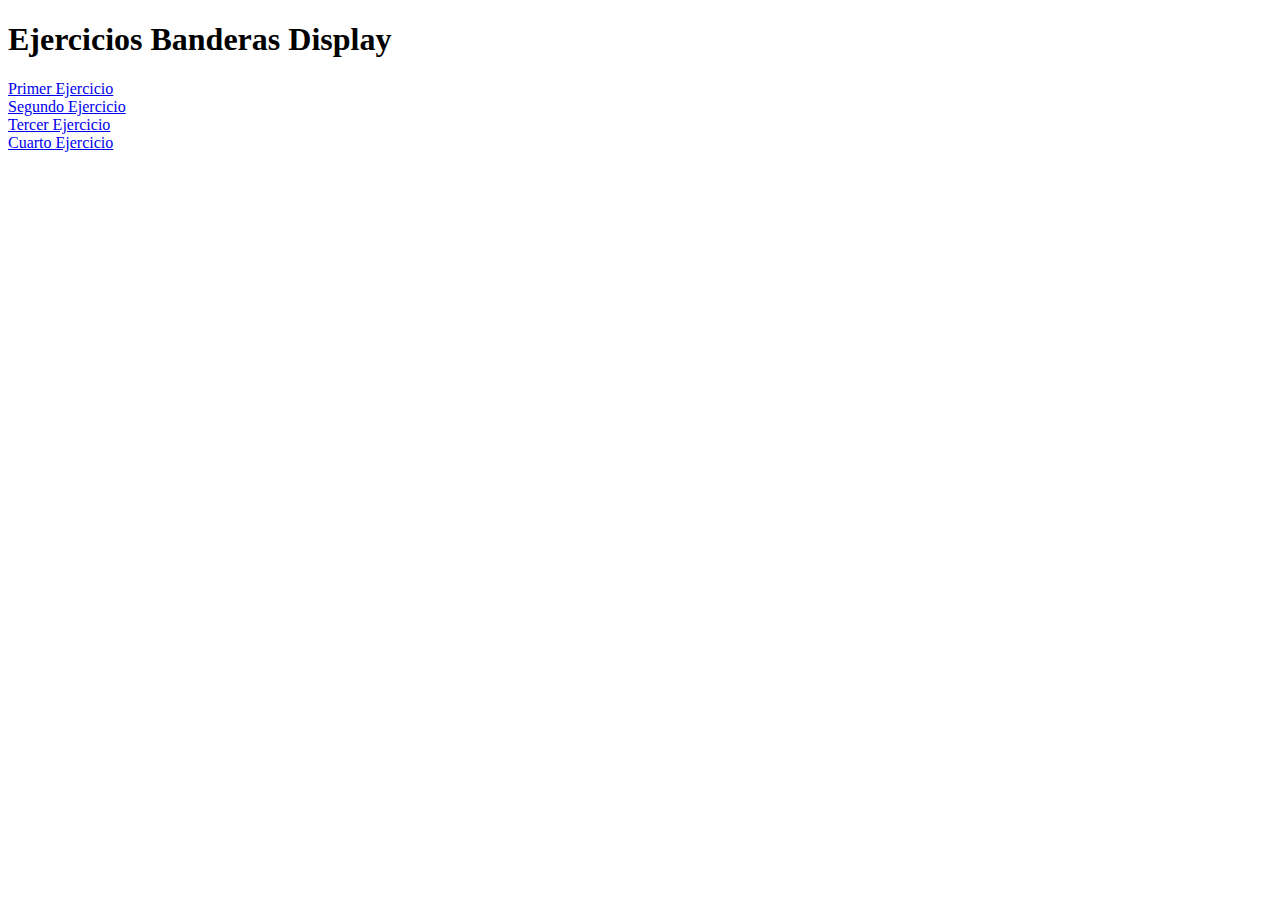
<file: index.html>
<!DOCTYPE html>
<html>
  <head>
    <meta charset="utf-8">
    <title>Banderas Display</title>
  </head>
  <body>
    <h1>Ejercicios Banderas Display</h1>
    <a href="primero.html" target="_blank">Primer Ejercicio</a>
    <br>
    <a href="segundo.html" target="_blank">Segundo Ejercicio</a>
    <br>
    <a href="tercero.html" target="_blank">Tercer Ejercicio</a>
    <br>
    <a href="cuarto.html" target="_blank">Cuarto Ejercicio</a>
  </body>
</html>
</file>
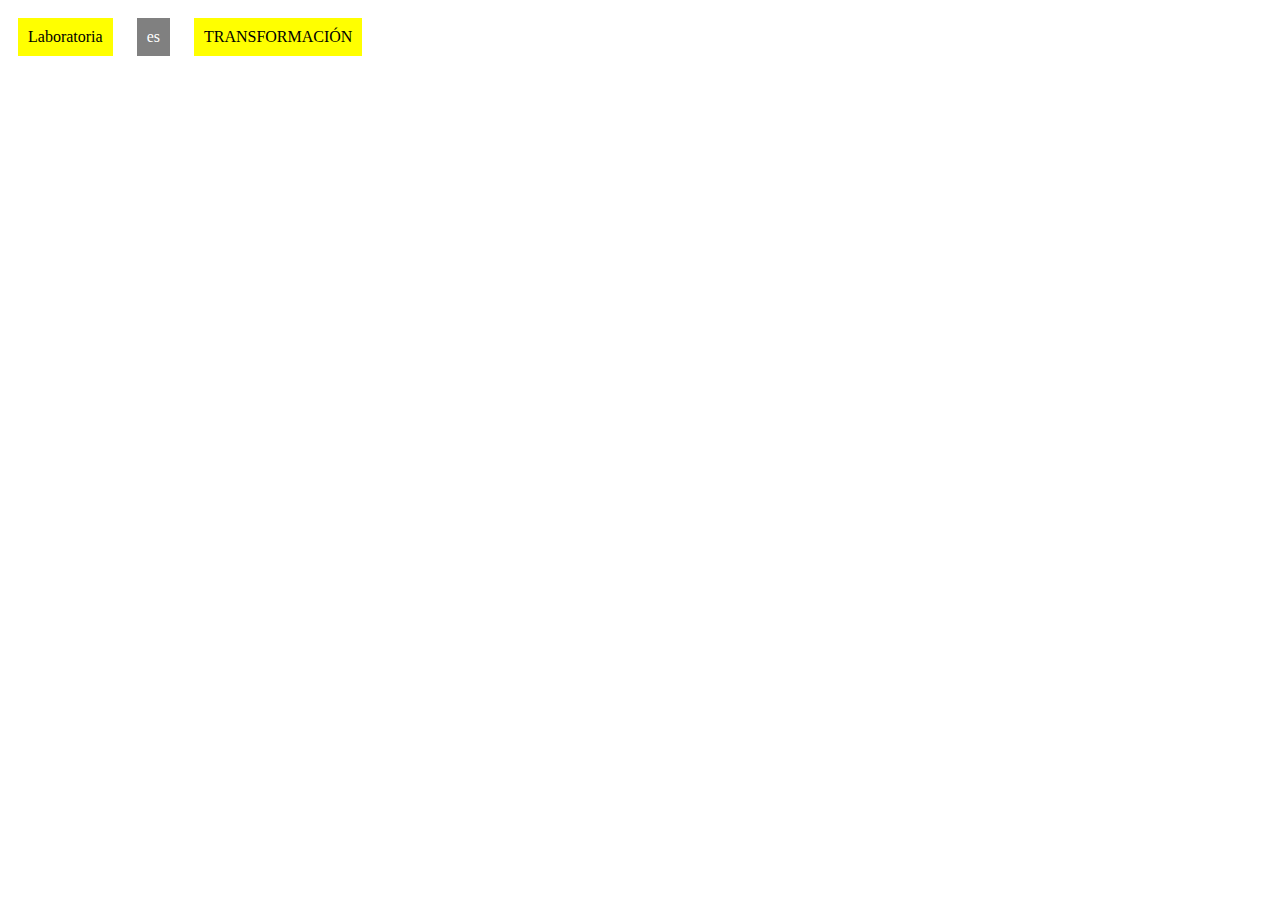
<file: cuarto.html>
<!DOCTYPE html>
<html>
  <head>
    <meta charset="utf-8">
    <title>Cuarto</title>
    <link rel="stylesheet" href="cuarto.css">
  </head>
  <body>
    <div class="yellow">Laboratoria</div>

    <div class="grey">es</div>

    <div class="yellow">TRANSFORMACIÓN</div>

  </body>
</html>
</file>
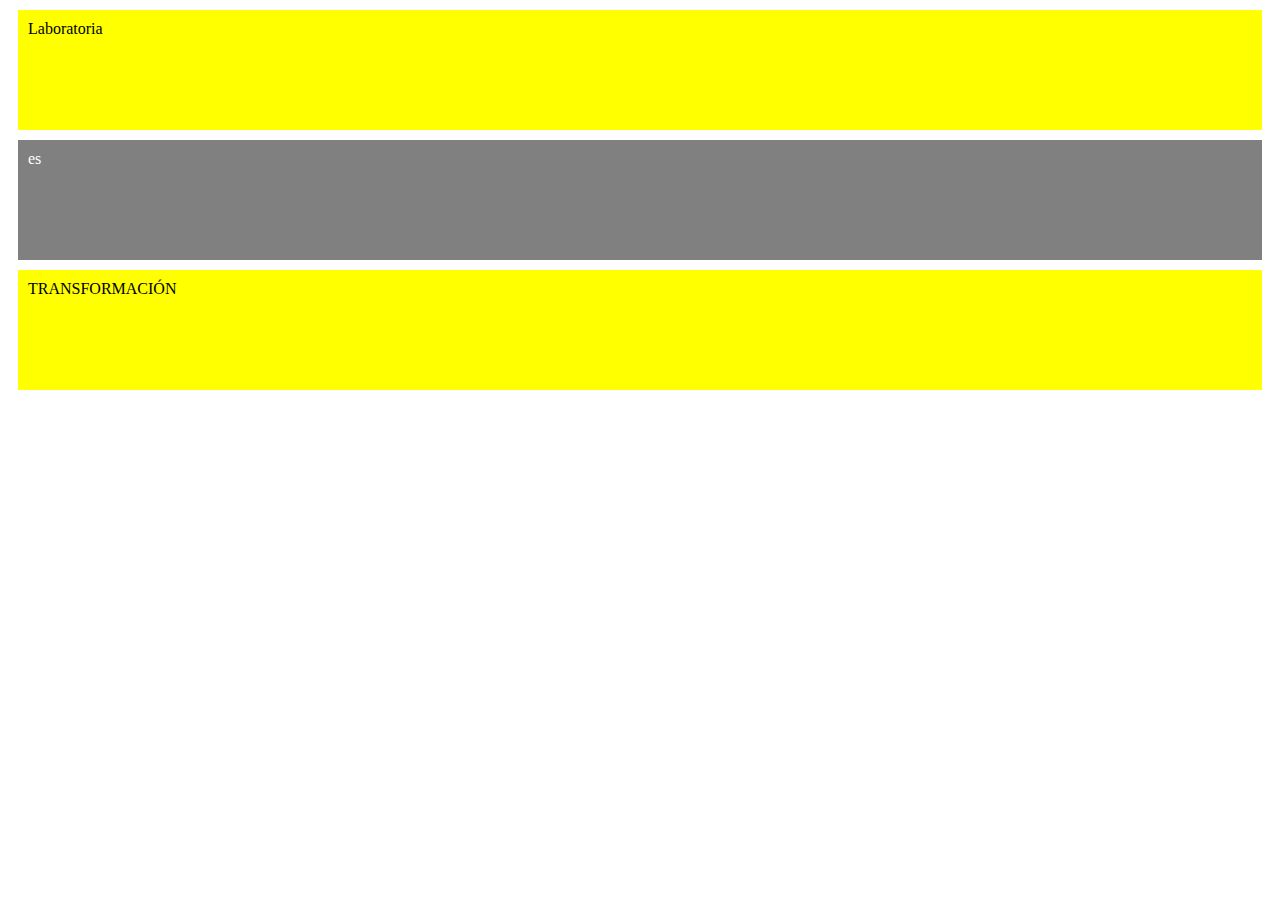
<file: primero.html>
<!DOCTYPE html>
<html>
  <head>
    <meta charset="utf-8">
    <title>Primero</title>
    <link rel="stylesheet" href="primero.css">
  </head>
  <body>
    <div class="yellow">Laboratoria</div>

    <div class="grey">es</div>

    <div class="yellow">TRANSFORMACIÓN</div>

  </body>
</html>
</file>
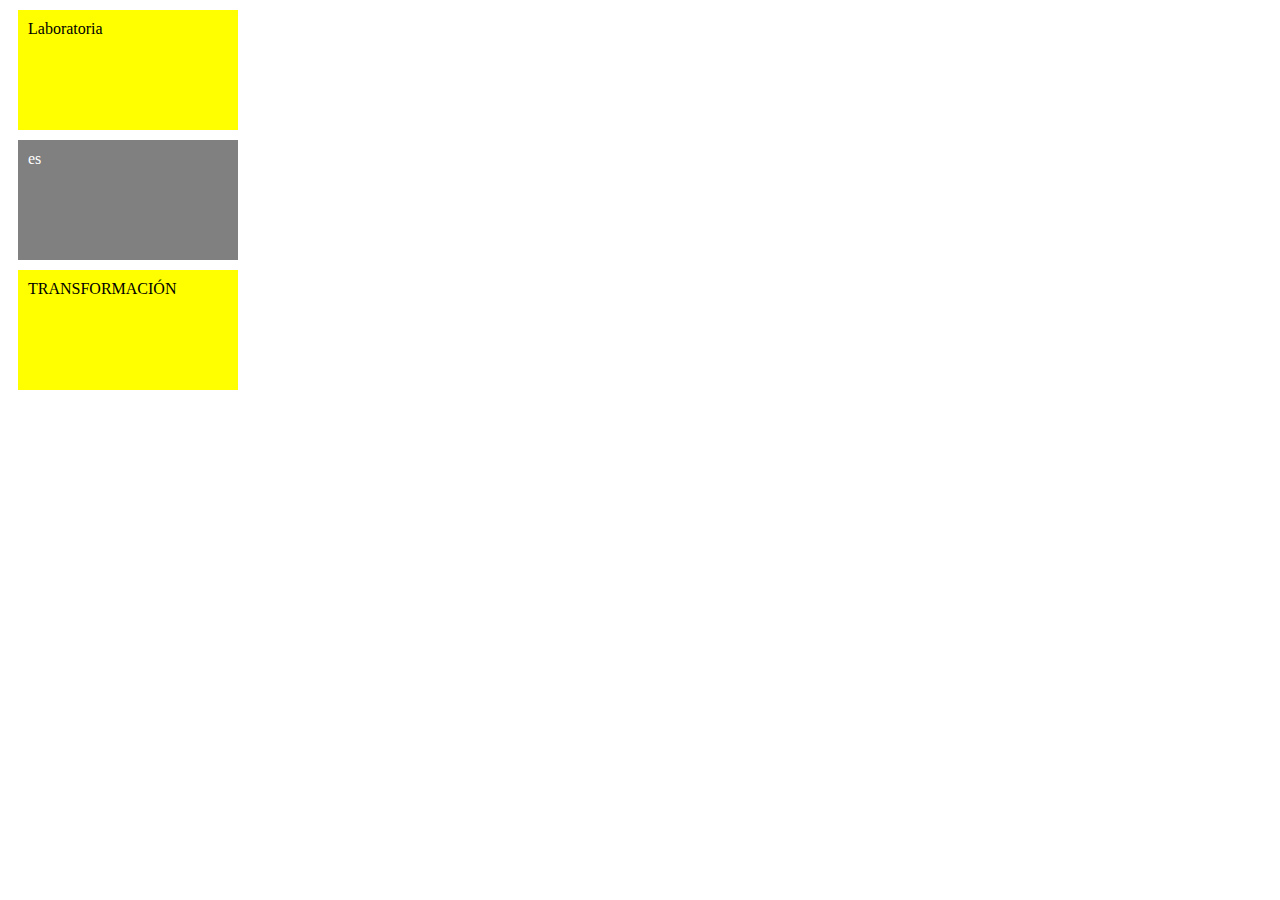
<file: segundo.html>
<!DOCTYPE html>
<html>
  <head>
    <meta charset="utf-8">
    <title>Segundo</title>
    <link rel="stylesheet" href="segundo.css">
  </head>
  <body>
    <div class="yellow">Laboratoria</div>

    <div class="grey">es</div>

    <div class="yellow">TRANSFORMACIÓN</div>

  </body>
</html>
</file>
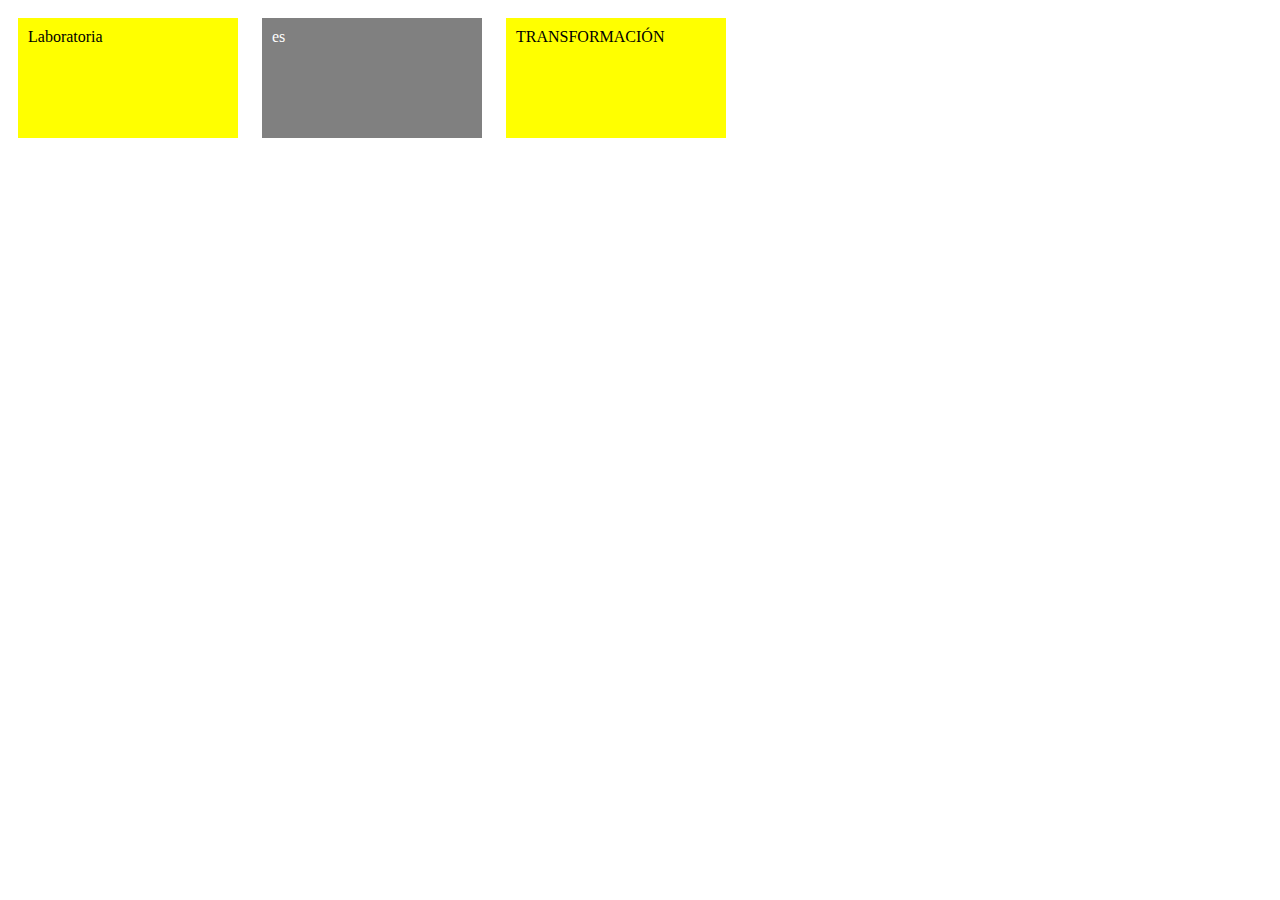
<file: tercero.html>
<!DOCTYPE html>
<html>
  <head>
    <meta charset="utf-8">
    <title>Tercero</title>
    <link rel="stylesheet" href="tercero.css">
  </head>
  <body>
    <div class="yellow">Laboratoria</div>

    <div class="grey">es</div>

    <div class="yellow">TRANSFORMACIÓN</div>

  </body>
</html>
</file>
<file: cuarto.css>
.yellow, .grey{
  margin: 10px;
  padding: 10px
}

.yellow{
  background-color: yellow;
  display: inline-block;
}

.grey{
  background-color: grey;
  color: #FFF;
  display: inline-block;

}
</file>
<file: primero.css>
.yellow, .grey{
  height: 100px;
  margin: 10px;
  padding: 10px
}

.yellow{
  background-color: yellow;
}

.grey{
  background-color: grey;
  color: #FFF;
}
</file>
<file: segundo.css>
.yellow, .grey{
  width: 200px;
  height: 100px;
  margin: 10px;
  padding: 10px
}

.yellow{
  background-color: yellow;
}

.grey{
  background-color: grey;
  color: #FFF;
}
</file>
<file: tercero.css>
.yellow, .grey{
  width: 200px;
  height: 100px;
  margin: 10px;
  padding: 10px
}

.yellow{
  background-color: yellow;
  display: inline-block;
}

.grey{
  background-color: grey;
  color: #FFF;
  display: inline-block;
}
</file>
